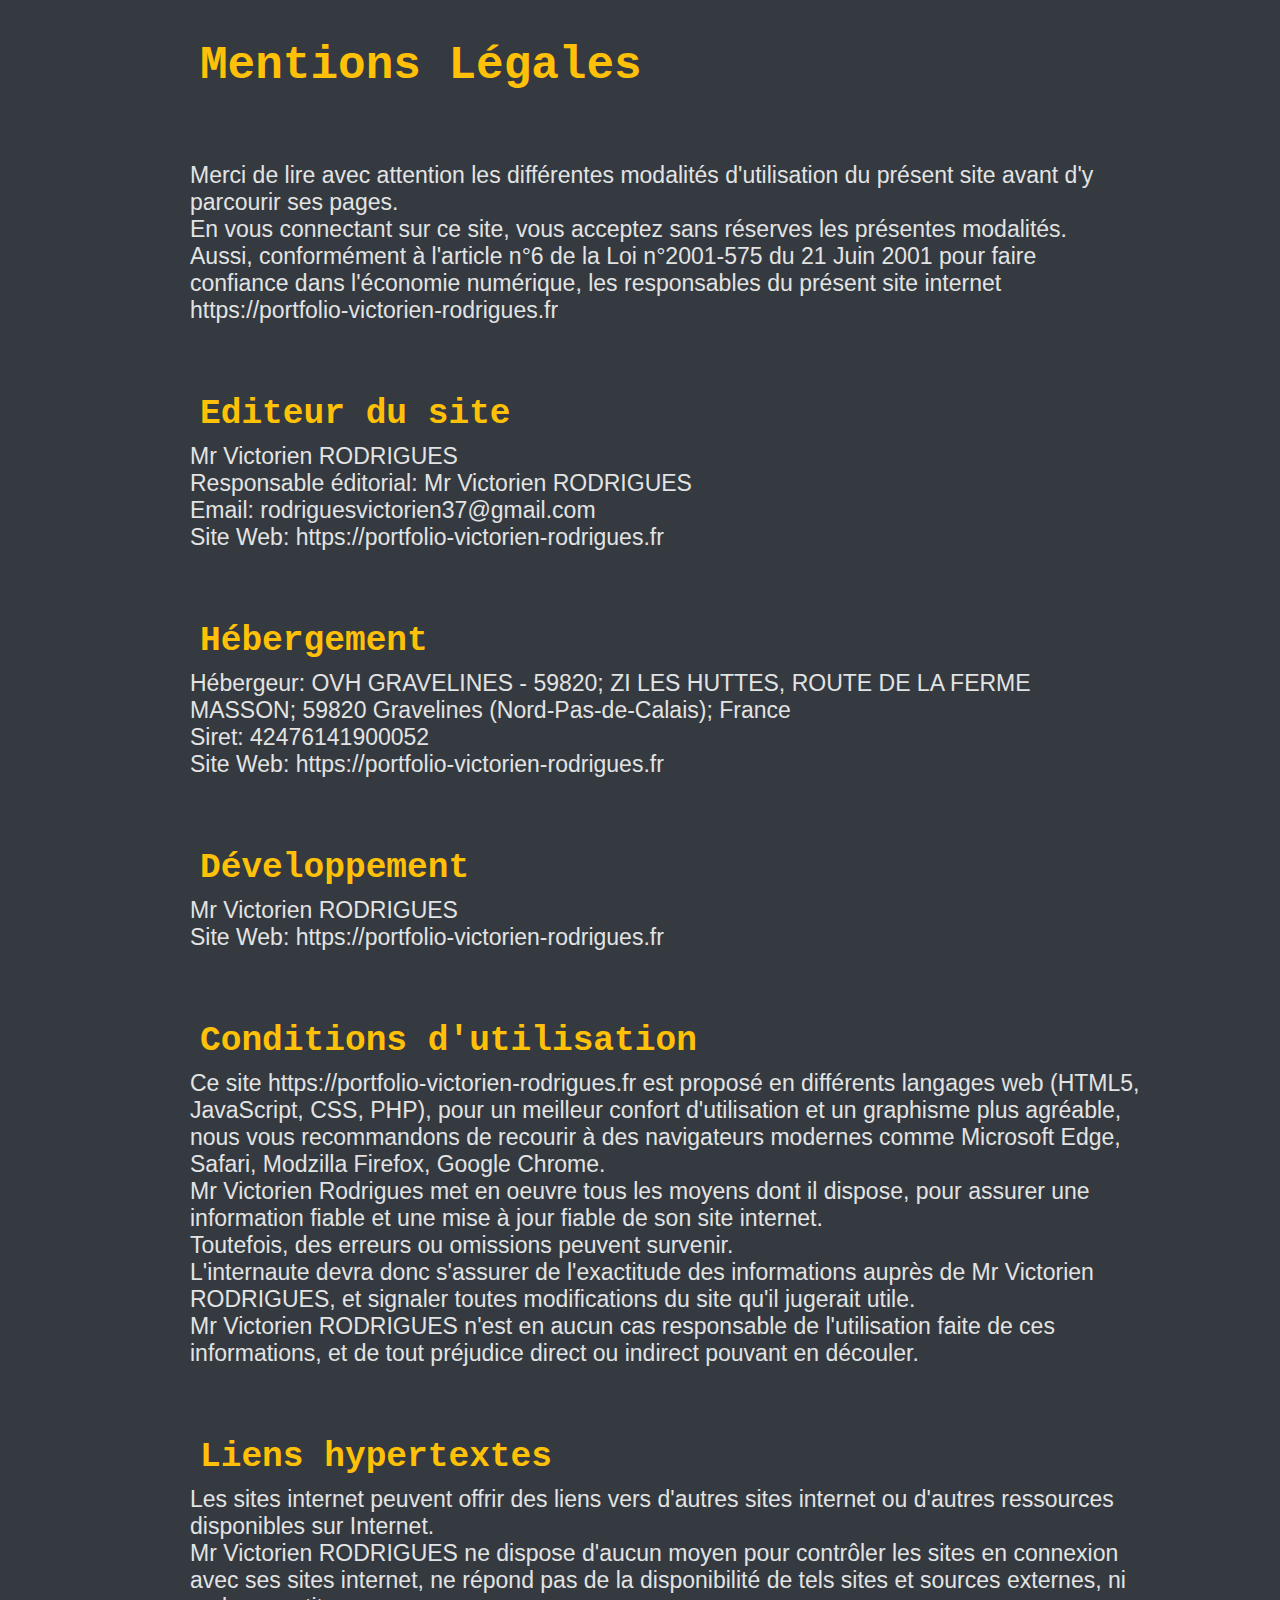
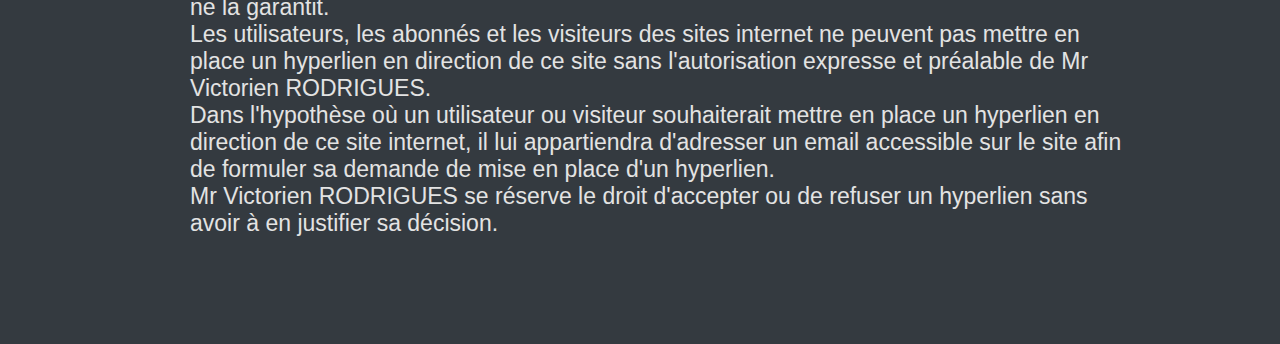
<file: html/mentions_legales.html>
<!DOCTYPE html>
<html lang="fr">
    <head>
        <meta charset="UTF-8">
        <meta name="viewport" content="width=device-width, initial-scale=1.0">
        <title>Mentions Légales</title>
        <link rel="stylesheet" href="../css/mentions.css">
    </head>
    <body>
        <div class="row no-margin">
            <div class="w-12">
                <h1>Mentions Légales</h1>
            </div>
            <div class="w-12">
                <p>
                    Merci de lire avec attention les différentes modalités d'utilisation du présent site avant d'y parcourir ses pages.<br>
                    En vous connectant sur ce site, vous acceptez sans réserves les présentes modalités.<br>
                    Aussi, conformément à l'article n°6 de la Loi n°2001-575 du 21 Juin 2001 pour faire confiance dans l'économie numérique, les responsables du présent site internet <a>https://portfolio-victorien-rodrigues.fr</a>
                </p>
            </div>
            <div class="w-12">
                <h2>Editeur du site</h2>
                <p>Mr Victorien RODRIGUES</p>
                <p>Responsable éditorial: Mr Victorien RODRIGUES</p>
                <p>Email: rodriguesvictorien37@gmail.com</p>
                <p>Site Web: <a>https://portfolio-victorien-rodrigues.fr</a></p>
            </div>
            <div class="w-12">
                <h2>Hébergement</h2>
                <p>Hébergeur: OVH GRAVELINES - 59820; ZI LES HUTTES, ROUTE DE LA FERME MASSON; 59820 Gravelines (Nord-Pas-de-Calais); France</p>
                <p>Siret: 42476141900052</p>
                <p>Site Web: <a>https://portfolio-victorien-rodrigues.fr</a></p>
            </div>
            <div class="w-12">
                <h2>Développement</h2>
                <p>Mr Victorien RODRIGUES</p>
                <p>Site Web: <a>https://portfolio-victorien-rodrigues.fr</a></p>
            </div>
            <div class="w-12">
                <h2>Conditions d'utilisation</h2>
                <p>
                    Ce site <a>https://portfolio-victorien-rodrigues.fr</a> est proposé en différents langages web (HTML5, JavaScript, CSS, PHP), pour un meilleur confort d'utilisation et un graphisme plus agréable, nous vous recommandons de recourir à des navigateurs modernes comme Microsoft Edge, Safari, Modzilla Firefox, Google Chrome.<br>
                    Mr Victorien Rodrigues met en oeuvre tous les moyens dont il dispose, pour assurer une information fiable et une mise à jour fiable de son site internet.<br>
                    Toutefois, des erreurs ou omissions peuvent survenir.<br>
                    L'internaute devra donc s'assurer de l'exactitude des informations auprès de Mr Victorien RODRIGUES, et signaler toutes modifications du site qu'il jugerait utile.<br>
                    Mr Victorien RODRIGUES n'est en aucun cas responsable de l'utilisation faite de ces informations, et de tout préjudice direct ou indirect pouvant en découler.
                </p>
            </div>
            <div class="w-12">
                <h2>Liens hypertextes</h2>
                <p>
                    Les sites internet peuvent offrir des liens vers d'autres sites internet ou d'autres ressources disponibles sur Internet.<br>
                    Mr Victorien RODRIGUES ne dispose d'aucun moyen pour contrôler les sites en connexion avec ses sites internet, ne répond pas de la disponibilité de tels sites et sources externes, ni ne la garantit.<br>
                    Les utilisateurs, les abonnés et les visiteurs des sites internet ne peuvent pas mettre en place un hyperlien en direction de ce site sans l'autorisation expresse et préalable de Mr Victorien RODRIGUES.<br>
                    Dans l'hypothèse où un utilisateur ou visiteur souhaiterait mettre en place un hyperlien en direction de ce site internet, il lui appartiendra d'adresser un email accessible sur le site afin de formuler sa demande de mise en place d'un hyperlien.<br>
                    Mr Victorien RODRIGUES se réserve le droit d'accepter ou de refuser un hyperlien sans avoir à en justifier sa décision.
                </p>
            </div>
            <div class="w-12">
                <h2></h2>
            </div>
        </div>
    </body>
</html>
</file>
<file: css/mentions.css>
* {
  position: relative;
  margin: 0;
  padding: 0;
  color: #E3E3E3;
  font-family: "BenchNine", sans-serif;
  font-size: 23px;
  box-sizing: border-box;
  outline: none;
}

.row {
  width: 75%;
  margin: 256px auto;
}

.row div {
  display: inline-block;
  vertical-align: top;
}

/* .w-1 {
  width: 7.3%;
}

.w-2 {
  width: 15.6%;
}

.w-3 {
  width: 24%;
}

.w-4 {
  width: 32.3%;
}

.w-5 {
  width: 40.6%;
}

.w-6 {
  width: 49%;
}

.w-7 {
  width: 57.3%;
}

.w-8 {
  width: 65.6%;
}

.w-9 {
  width: 74%;
}

.w-10 {
  width: 82.3%;
}

.w-11 {
  width: 90.6%;
} */

.w-12 {
  width: 99%;
  margin: 30px;
}

body {
  background-color: #343A40;
}

h1, h2, h3, h4, h5 {
  color: #FFC107;
  margin: 10px;
  font-family: "Source Code Pro", monospace;
}

h1 {
  font-size: 2em;
}

h2 {
  font-size: 1.5em;
}

h3 {
  font-size: 1.1em;
}

.no-margin {
  margin: 0 auto;
}
</file>
